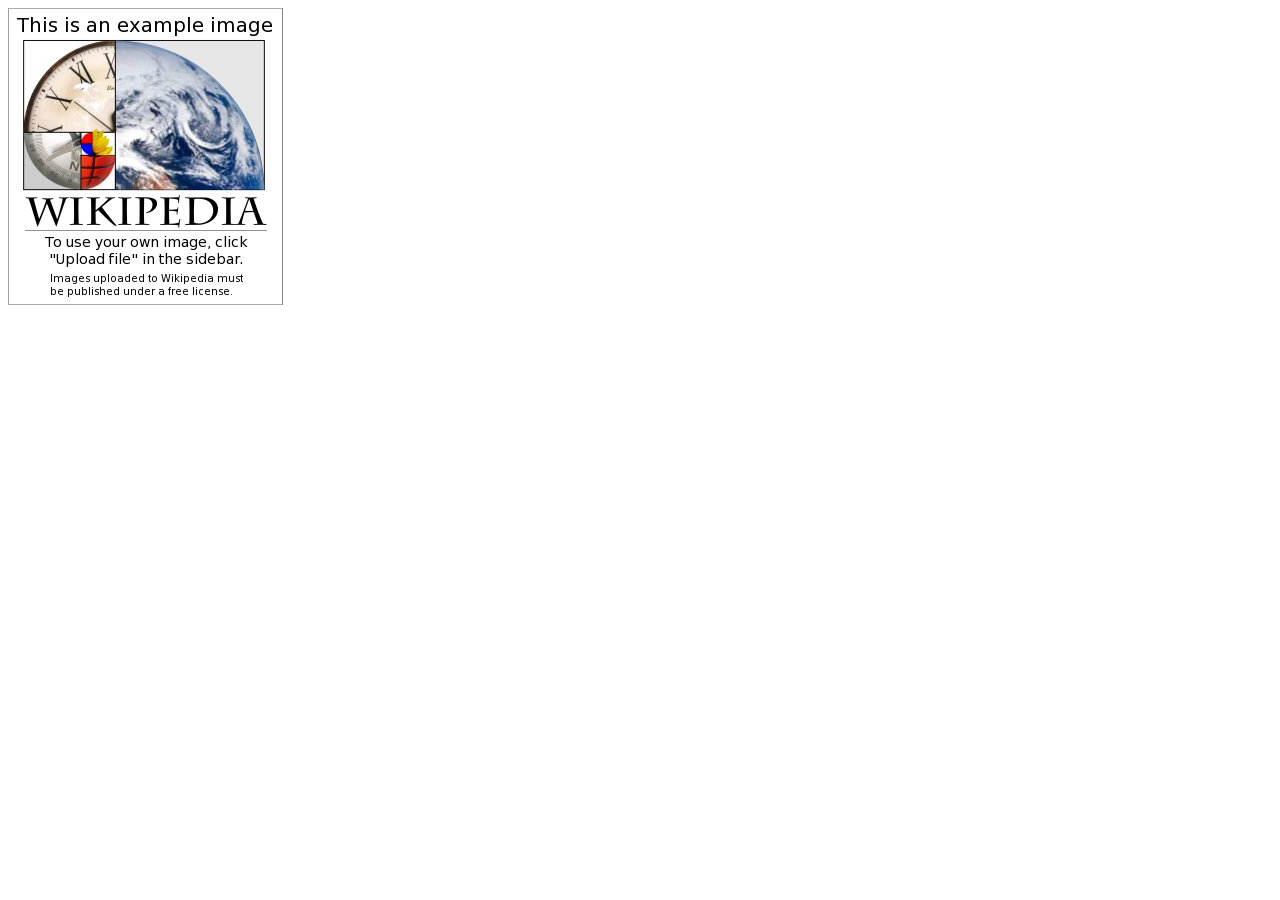
<file: testsite/welcome.html>
<head>
</head>
<body>
<img src="example.jpg">
<![base64]>
</body>
</file>
